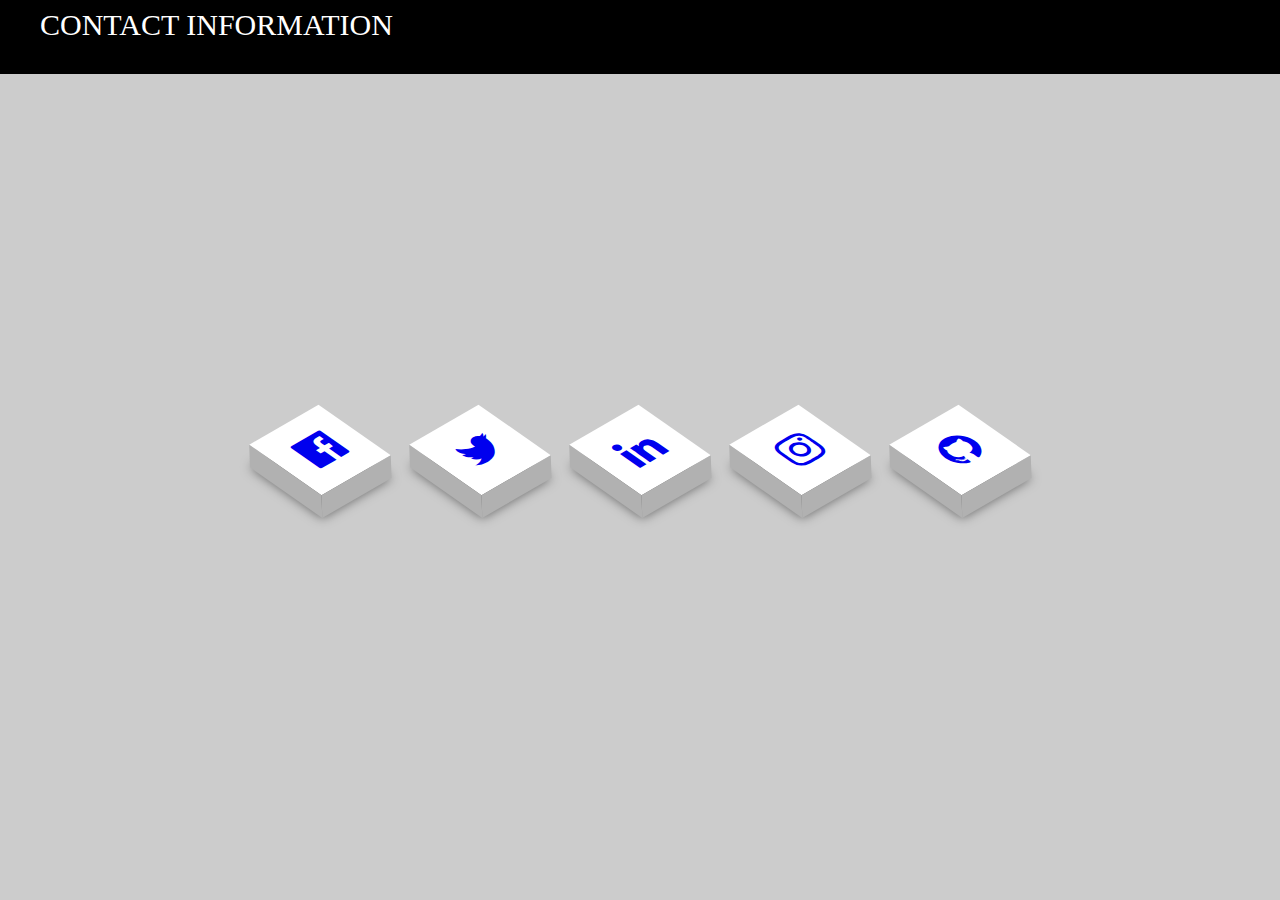
<file: website/contact.html>
<!DOCTYPE html>
<html>
<head>
	<title>
		RAKTIM/CONTACT
	</title>
	<link rel="stylesheet" type="text/css" href="contact.css">
	<header>
		<h1>CONTACT INFORMATION</h1>
	</header>
</head>
<body>

 
  <link href="https://stackpath.bootstrapcdn.com/font-awesome/4.7.0/css/font-awesome.min.css" rel="stylesheet" >
<ul>
  	<li>
  		<a href="#"><i class="fa fa-facebook-official" aria-hidden="true"></i></a>
  	</li>

  	<li>
  		<a href="#"><i class="fa fa-twitter" aria-hidden="true"></i></a>
  	</li>
  	<li>
  		<a href="#"><i class="fa fa-linkedin" aria-hidden="true"></i></a>
  	</li>
  	<li>
  		<a href="#"><i class="fa fa-instagram" aria-hidden="true"></i></a>
  	</li>
  	<li>
  		<a href="#"><i class="fa fa-github" aria-hidden="true"></i></a>
  	</li>
  	
</ul>
</body>
</html>
</file>
<file: website/contact.css>
body {
	
	margin: 0;
padding: 0;
background: #ccc;
}

header{

	background: black;
	padding: 8px 0px 6px 40px;
	height:60px;
}

header h1{
	display: inline;
color: white;

font-family: 'Shadows Into Light', cursive;
 font-weight: 400;
 font size: 33px;
 float: left;
 margin-top:0;
 margin-left:0; 
margin-right:0;
font-size: 30px;

}

ul {
	position: absolute;
	top: 50%;
	left: 50%;
	transform: translate(-50%,-50%);
	margin: 0;
	padding: 0; 
  display: inline-flex;
}

ul li {
 list-style: none;
 margin: 0 40px;

}
ul li .fa 

{

	font-size: 40px;
	colour:#262626;
	line-height: 80px;
	transition: .5s;

}
ul li a 
{

	position: relative;
	display: block;
	width: 80px;
	height: 80px;
	background: #ffff;
	text-align: center;
	transform:  perspective(1000px) rotate(-30deg) skew(25deg) translate(0,0);
    transition: .5s;
    box-shadow: -20px 20px 10px rgba(0,0,0,.5);	 
}

ul li a:before
{

	content: ' ';
	position: absolute;
	top: 10px;
	left: -20px;
	height: 100%;
	width :20px;
	background: #b1b1b1;
	transition: .5s;
	transform: rotate(0deg) skewY(-45deg);
}

ul li a:after
{

	content: ' ' ;
	position: absolute;
	bottom: -20px;
	left: -10px;
	height: 20px;
	width :100%;
	background: #b1b1b1;
	transition: .5s;
	transform: rotate(0deg) skewX(-45deg);
}
ul	li a:hover
{
transform:  perspective(1000px) rotate(-30deg) skew(25deg) translate(20px,-20px);
box-shadow: -50px 50px 50px rgba(0,0,0,.5);
}
ul li:hover:nth-child(1) a
{

	background: #3b5999;
}

ul li:hover:nth-child(2) a
{

	background: #55acee;
}
ul li:hover:nth-child(3) a
{

	background: #0077B5;
}
ul li:hover:nth-child(4) a
{

	background: #e4405f;
}
ul li:hover:nth-child(5) a
{

	background: #23D366;
}
</file>
